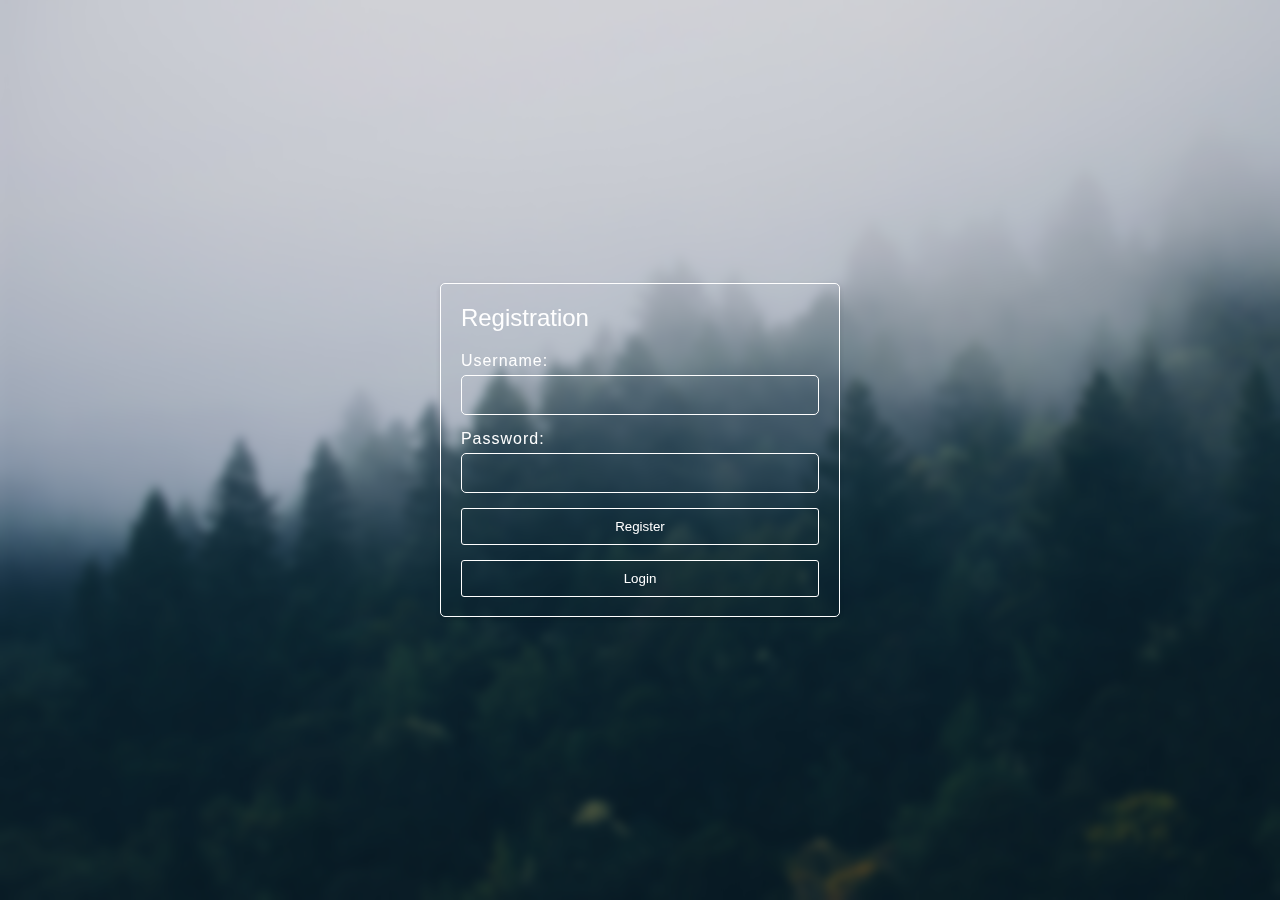
<file: index.html>
<!DOCTYPE html>
<html lang="en">
<head>
  <meta charset="UTF-8">
  <meta name="viewport" content="width=device-width, initial-scale=1.0">
  <title>Registration</title>
  <link rel="stylesheet" href="style2.css">
  <script src="app.js" defer ></script>
</head>
<body>
  </div>
  <div class="main">
    <div class="container">
      <h2>Registration</h2>
      <form class="registrationForm">
        <div class="form-group">
          <label for="username">Username:</label>
          <input type="text" class="username" name="username" required>
        </div>
        <div class="form-group">
          <label for="password">Password:</label>
          <input type="password" class="password" name="password" required>
        </div>
        <div class="form-group">
          <button type="submit">Register</button>
        </div>
      </form>
      <button class="loginButton">Login</button> 
      <p class="message"></p>
    </div>
  </div>
</body>
</html>
</file>
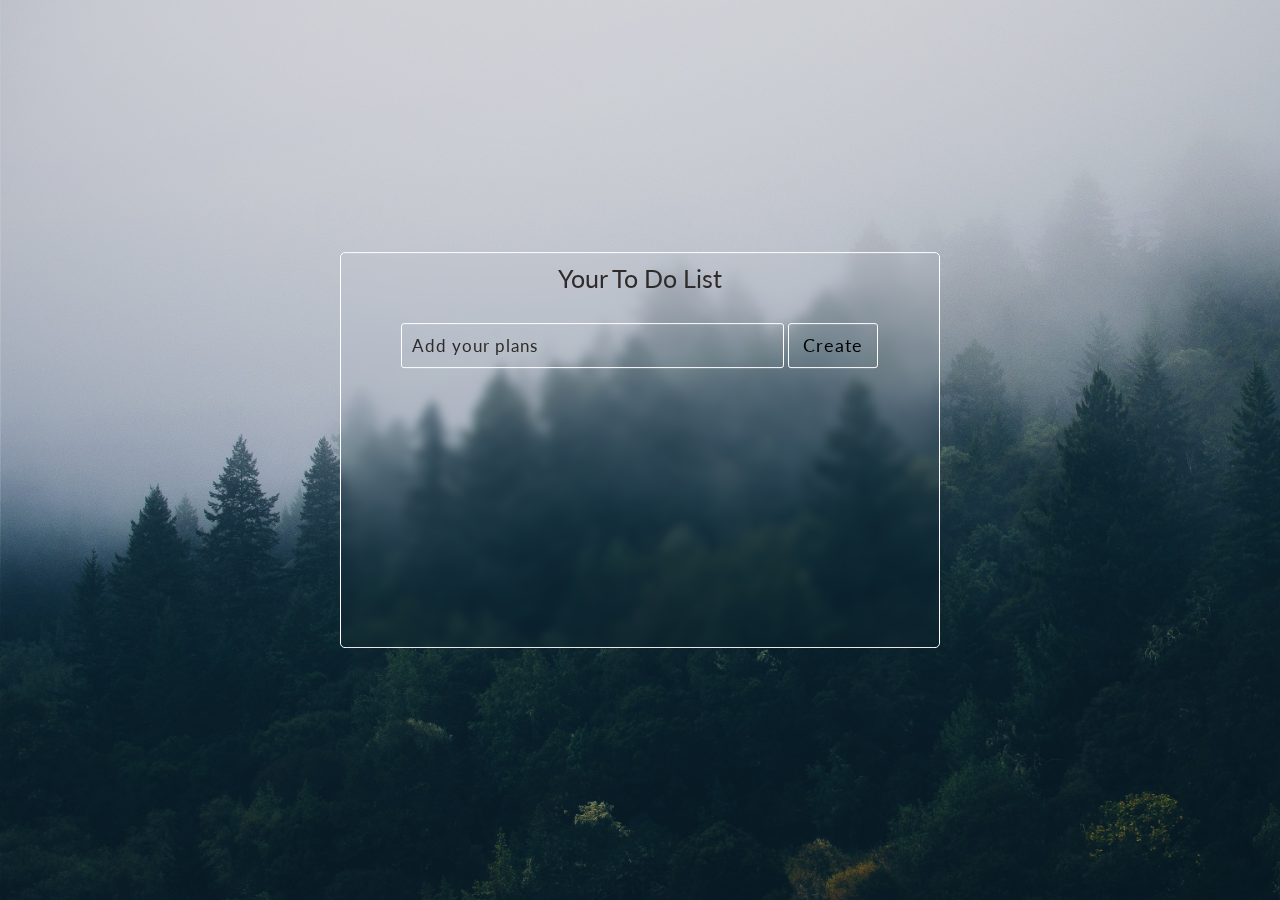
<file: index2.html>
<!DOCTYPE html>
<html lang="en">

<head>
    <meta charset="UTF-8">
    <meta name="viewport" content="width=device-width, initial-scale=1.0">
    <title>To Do List</title>
    <link rel="stylesheet" href="style.css">
</head>
<body>
    <div class="main">
        <div class="todos">
            <h1>Your To Do List</h1>
            <div class="container">
                <form>
                    <input type="text" placeholder="Add your plans">
                    <button>Create</button>
                </form>
                <div class="list">
                </div>
            </div>
        </div>
    </div>
    <script src="script.js"></script>
</body>

</html>
</file>
<file: style2.css>
/* Здесь могут быть ваши стили из style2.css */
* {
  margin: 0;
  padding: 0;
  box-sizing: border-box;
  font-family: "Lato", sans-serif;
  font-weight: 400;
  font-style: normal;
}

body {
  display: flex;
  justify-content: center;
  align-items: center;
  height: 100vh;
  background-image: url(img/scandinavia_3840x2160_w0ce7.jpg);
  background-repeat: no-repeat;
  background-size: cover;
  backdrop-filter: blur(5px);
}

.main {
  width: 90%; 
  max-width: 400px; 
  background-color: transparent;
  border: 1px solid white;
  border-radius: 5px;
  box-shadow: 0 2px 5px rgba(0, 0, 0, 0.1);
  transition: opacity 0.5s ease; /* Добавляем анимацию */
}

.container {
  width: 90%;
  margin: 5% auto;
}

h2 {
  color: white;
  margin-bottom: 20px;
}

.form-group {
  margin-bottom: 15px;
}

label {
  display: block;
  color: white;
  font-weight: 200;
  letter-spacing: 1px;
  margin-bottom: 5px;
}

input {
  width: 100%; 
  border-radius: 5px;
  height: 40px;
  border: 1px solid white;
  background-color: transparent;
  outline: none;
  padding: 5px;
}

button {
  width: 100%; 
  padding: 10px;
  background-color: transparent;
  color: #fff;
  border: none;
  transition: .5s ease;
  border: 1px solid white;
  border-radius: 3px;
  cursor: pointer;
  text-decoration: none;
}

#rainSound {
  display: none; 
}


button:hover {
  background-color: #222;
}


@media screen and (min-width: 600px) {
  .main {
      width: 50%;
  }
}

@media screen and (max-width: 480px) {
  .main {
      width: 90%; 
  }

  input, button {
      font-size: 14px; 
  }
}
</file>
<file: style.css>
@import url('https://fonts.googleapis.com/css2?family=Fira+Sans:ital,wght@0,100;0,200;0,300;0,400;0,500;0,600;0,700;0,800;0,900;1,100;1,200;1,300;1,400;1,500;1,600;1,700;1,800;1,900&family=Lato:ital,wght@0,100;0,300;0,400;0,700;0,900;1,100;1,300;1,400;1,700;1,900&family=Sedan:ital@0;1&family=Sedgwick+Ave+Display&display=swap');

* {
    margin: 0;
    padding: 0;
    box-sizing: border-box;
    font-family: "Lato", sans-serif;
    font-weight: 400;
    font-style: normal;
}


.main {
    width: 100%;
    height: 100vh;
    background-image: url(../img/scandinavia_3840x2160_w0ce7.jpg);
    background-repeat: no-repeat;
    background-size: cover;
}

.todos {
    width: 80%;
    max-width: 600px;
    height: auto;
    position: fixed;
    top: 50%;
    left: 50%;
    transform: translate(-50%, -50%);
    border: 1px solid white;
    border-radius: 5px;
    backdrop-filter: blur(5px);
}

.todos>h1 {
    text-align: center;
    color: #2f2b2b;
    margin-top: 10px;
    font-size: 25px;
}

.container {
    width: 80%;
    margin: 5% auto;
    background-color: transparent;
}

.list {
    width: 100%;
    height: 26vh;
    margin-top: 15px;
    background-color: transparent;
    overflow-y: scroll;
    font-size: 20px;
}

input {
    width: 80%;
    border: 1px solid white;
    outline: none;
    height: 5vh;
    font-size: 18px;
    padding: 2px 10px;
    border-radius: 3px;
    background-color: transparent;
}

input::placeholder {
    letter-spacing: 1px;
    color: #2f2b2b;
    font-size: 17px;
}

button {
    width: 19%;
    background-color: transparent;
    border: 1px solid white;
    height: 5vh;
    border-radius: 3px;
    font-size: 18px;
    cursor: pointer;
    letter-spacing: 1px;
}

.list p {
    transition: opacity 0.3s ease-out, transform 0.3s ease-out;
    cursor: pointer;
    margin: 10px;
}



@media (max-width: 768px) {
    .todos {
        width: 90%;
        max-width: none;
    }

    .container {
        width: 90%;
    }
}

@media (max-width: 440px) {
    .todos {
        width: 80%;
    }

    input {
        font-size: 15px;
        width: 70%;
    }

    button {
        margin-left: 10px;
        font-size: 13px;
        width: 20%;
    }
}

.list::-webkit-scrollbar {
    width: 15px;
}

.list::-webkit-scrollbar-thumb {
    background-color: rgba(255, 255, 255, 0.315);
    border-radius: 2px;
}

.list::-webkit-scrollbar-track {
    background-color: transparent;
    border: 1px solid white;
}
</file>
